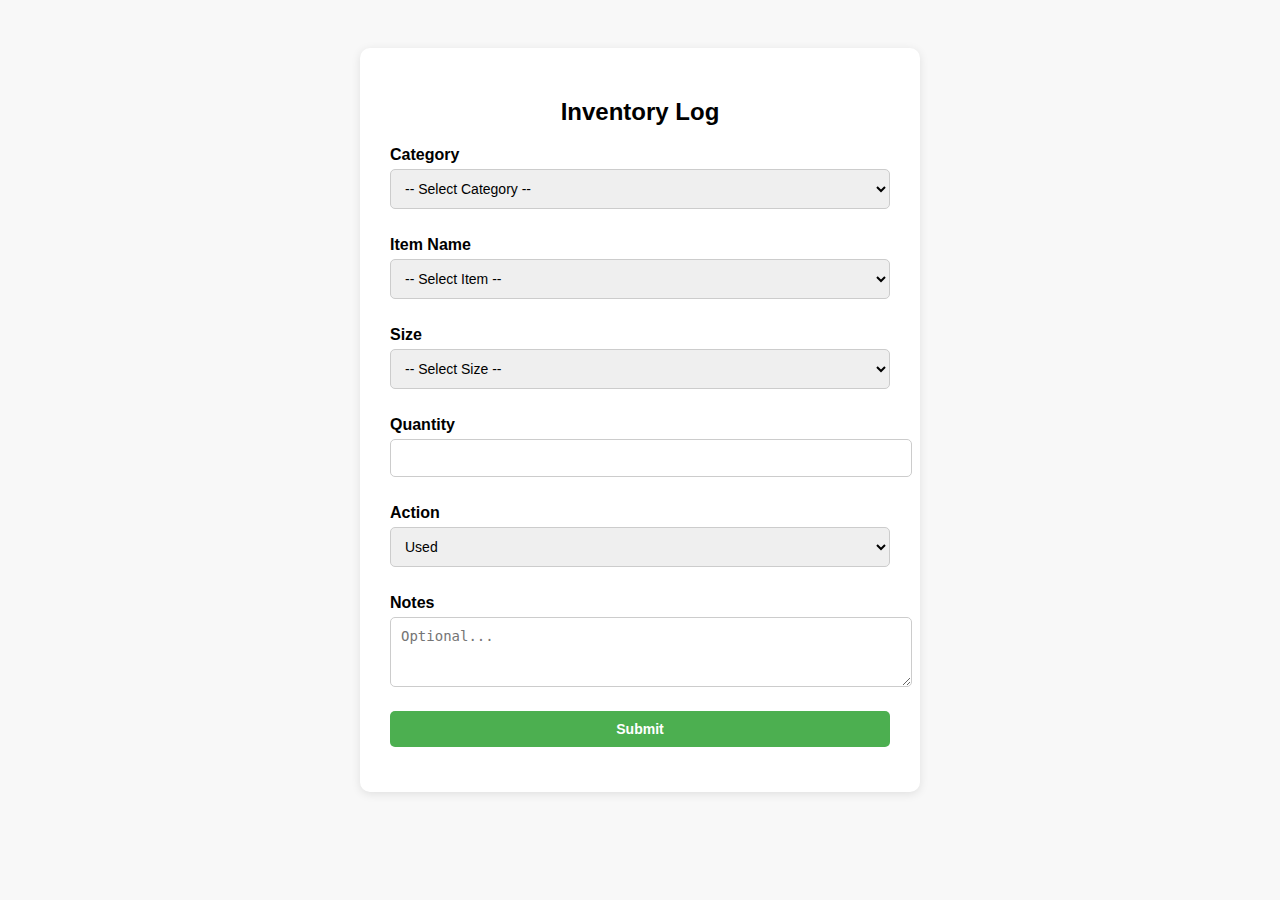
<file: index.html.html>
<!DOCTYPE html>
<html lang="en">
<head>
  <meta charset="UTF-8">
  <title>Inventory Entry Form</title>
  <meta name="viewport" content="width=device-width, initial-scale=1">
  <style>
    body {
      font-family: 'Segoe UI', sans-serif;
      background: #f8f8f8;
      display: flex;
      justify-content: center;
      padding: 40px;
    }
    form {
      background: white;
      padding: 30px;
      border-radius: 10px;
      box-shadow: 0 2px 10px rgba(0,0,0,0.1);
      width: 100%;
      max-width: 500px;
    }
    h2 {
      text-align: center;
      margin-bottom: 20px;
    }
    label {
      display: block;
      margin-top: 12px;
      font-weight: 600;
    }
    input, select, textarea, button {
      width: 100%;
      padding: 10px;
      margin-top: 5px;
      margin-bottom: 15px;
      border: 1px solid #ccc;
      border-radius: 5px;
      font-size: 14px;
    }
    button {
      background-color: #4CAF50;
      color: white;
      font-weight: bold;
      cursor: pointer;
      border: none;
    }
    button:hover {
      background-color: #45a049;
    }
  </style>
</head>
<body>
  <form id="inventoryForm">
    <h2>Inventory Log</h2>

    <label for="category">Category</label>
    <select id="category" name="category" required>
      <option value="">-- Select Category --</option>
      <option value="Tools">TOOLS</option>
      <option value="Equipments">EQUIPMENTS</option>
      <option value="Consumables">CONSUMABLE ITEMS</option>
    </select>

    <label for="name">Item Name</label>
    <select id="name" name="name" required>
      <option value="">-- Select Item --</option>
    </select>

    <label for="size">Size</label>
    <select id="size" name="size" required>
      <option value="">-- Select Size --</option>
    </select>

    <label for="quantity">Quantity</label>
    <input type="number" id="quantity" name="quantity" min="1" required>

    <label for="action">Action</label>
    <select id="action" name="action" required>
      <option value="Used">Used</option>
      <option value="Added">Added</option>
    </select>

    <label for="notes">Notes</label>
    <textarea id="notes" name="notes" rows="3" placeholder="Optional..."></textarea>

    <button type="submit">Submit</button>
  </form>

  <script>
    const inventory = {
  "Consumables": {
    "baking paper": [
      [
        "",
        "5 BOX"
      ]
    ],
    "box (big cake)": [
      [
        "10 x 10 x 5",
        "441"
      ]
    ],
    "box (cinnamon)": [
      [
        "6.5 x 9.5 x 2.5",
        "912"
      ]
    ],
    "box (mini cake)": [
      [
        "6 x 6 x 5",
        "491"
      ]
    ],
    "cake board": [
      [
        "10 inch round",
        "369"
      ],
      [
        "6 inch round",
        "471"
      ]
    ],
    "cling film": [
      [
        "",
        "4 BOX"
      ]
    ],
    "gloves": [
      [
        "",
        "35 BOX"
      ]
    ],
    "huom ballpen black": [
      [
        "",
        "1"
      ]
    ],
    "huom ballpen blue": [
      [
        "",
        "35"
      ]
    ],
    "huom color pencil": [
      [
        "",
        "0"
      ]
    ],
    "huom coloring book": [
      [
        "",
        "16"
      ]
    ],
    "huom note pad": [
      [
        "",
        "78"
      ]
    ],
    "huom pencil": [
      [
        "",
        "35"
      ]
    ],
    "huom sticker logo": [
      [
        "ROUND",
        "1030"
      ],
      [
        "SMALL",
        "98"
      ]
    ],
    "instax frame": [
      [
        "",
        "50"
      ]
    ],
    "name tag sticker": [
      [
        "",
        "2 ROLLS"
      ]
    ],
    "paper bag": [
      [
        "",
        "250"
      ]
    ],
    "piping bag": [
      [
        "",
        "4 BOX"
      ]
    ],
    "pizza box": [
      [
        "",
        "130"
      ]
    ],
    "plastic box (teramisu)": [
      [
        "",
        "43"
      ]
    ],
    "salad bowl (disposable)": [
      [
        "",
        "450"
      ]
    ],
    "tissue maxiroll": [
      [
        "",
        "9"
      ]
    ],
    "tissue z-fold": [
      [
        "",
        "33"
      ]
    ]
  },
  "Equipments": {
    "aprons": [
      [
        "adult",
        "43"
      ],
      [
        "kids",
        "24"
      ]
    ],
    "blender machine": [
      [
        "",
        "1"
      ]
    ],
    "camera instax": [
      [
        "",
        "1"
      ]
    ],
    "card machine": [
      [
        "",
        "2"
      ]
    ],
    "coffee grinder": [
      [
        "",
        "1"
      ]
    ],
    "coffee machine": [
      [
        "",
        "2"
      ]
    ],
    "company phone": [
      [
        "",
        "2"
      ]
    ],
    "cooper": [
      [
        "",
        "2"
      ]
    ],
    "dishwasher": [
      [
        "",
        "1"
      ]
    ],
    "dough sheeter": [
      [
        "",
        "1"
      ]
    ],
    "electric lamp (insect killer)": [
      [
        "",
        "1"
      ]
    ],
    "extension wire": [
      [
        "",
        "4"
      ]
    ],
    "fridge": [
      [
        "",
        "3"
      ]
    ],
    "fryer electric": [
      [
        "",
        "2"
      ]
    ],
    "garbage bin": [
      [
        "",
        "2"
      ]
    ],
    "hand blender": [
      [
        "",
        "1"
      ]
    ],
    "ice crusher": [
      [
        "",
        "1"
      ]
    ],
    "ice machine": [
      [
        "",
        "1"
      ]
    ],
    "induction": [
      [
        "2 rings",
        "1"
      ],
      [
        "1 ring",
        "11"
      ]
    ],
    "induction (attached)": [
      [
        "3 rings",
        "1"
      ]
    ],
    "instagram follower counter": [
      [
        "",
        "1"
      ]
    ],
    "ipod apple": [
      [
        "",
        "1"
      ]
    ],
    "label gun": [
      [
        "",
        "1"
      ]
    ],
    "laptop": [
      [
        "",
        "2"
      ]
    ],
    "mixer": [
      [
        "20 ltrs",
        "1"
      ]
    ],
    "mixer (kitchen aid)": [
      [
        "7 ltrs",
        "2"
      ]
    ],
    "nozzle tip": [
      [
        "",
        "67"
      ]
    ],
    "oven (rational)": [
      [
        "7 racks",
        "1"
      ]
    ],
    "oven (unox)": [
      [
        "10 racks",
        "1"
      ]
    ],
    "oven deck": [
      [
        "2 racks",
        "1"
      ]
    ],
    "pasta sheeter": [
      [
        "",
        "7"
      ]
    ],
    "printer epson": [
      [
        "",
        "1"
      ]
    ],
    "proofer": [
      [
        "5 racks",
        "1"
      ]
    ],
    "scale": [
      [
        "",
        "3"
      ]
    ],
    "thermometer": [
      [
        "",
        "7"
      ]
    ],
    "tv remote": [
      [
        "",
        "1"
      ]
    ],
    "tv screen": [
      [
        "",
        "4"
      ]
    ]
  },
  "Tools": {
    "baking pan": [
      [
        "7 inches round",
        "3"
      ],
      [
        "8 inches round",
        "6"
      ]
    ],
    "baking tray (cinnamon tray)": [
      [
        "",
        "22"
      ]
    ],
    "black metal tray": [
      [
        "50cm x 30cm",
        "5"
      ]
    ],
    "black rubber spoon": [
      [
        "big",
        "14"
      ]
    ],
    "black tray": [
      [
        "40cm x 30cm",
        "17"
      ],
      [
        "50cm x 30cm",
        "11"
      ],
      [
        "60cm x 40cm",
        "8"
      ]
    ],
    "blue rubber spoon": [
      [
        "small",
        "16"
      ]
    ],
    "brush": [
      [
        "",
        "17"
      ]
    ],
    "cake turning table": [
      [
        "",
        "28"
      ]
    ],
    "chef hat pasta cutter": [
      [
        "",
        "5"
      ]
    ],
    "clear plastic mixing bowl": [
      [
        "32 cm round",
        "15"
      ]
    ],
    "cutter": [
      [
        "",
        "4"
      ]
    ],
    "dough box (white)": [
      [
        "",
        "14"
      ]
    ],
    "fryer pan": [
      [
        "28 cm",
        "13"
      ]
    ],
    "glass cake stand": [
      [
        "",
        "3"
      ]
    ],
    "knife": [
      [
        "small",
        "12"
      ],
      [
        "big",
        "15"
      ]
    ],
    "ladder": [
      [
        "",
        "1"
      ]
    ],
    "measure": [
      [
        "",
        "5"
      ]
    ],
    "measuring cups": [
      [
        "",
        "33"
      ]
    ],
    "metal brush (pizza)": [
      [
        "",
        "2"
      ]
    ],
    "oven gloves": [
      [
        "",
        "4"
      ]
    ],
    "peeler": [
      [
        "",
        "10"
      ]
    ],
    "pizza cutter": [
      [
        "",
        "3"
      ]
    ],
    "pizza peel": [
      [
        "",
        "3"
      ]
    ],
    "plastic chopping board": [
      [
        "",
        "36"
      ]
    ],
    "plastic scraper": [
      [
        "",
        "30"
      ]
    ],
    "ring cutter": [
      [
        "",
        "6"
      ]
    ],
    "roasting pan": [
      [
        "",
        "12"
      ]
    ],
    "rolling pin": [
      [
        "",
        "22"
      ]
    ],
    "sauce pan": [
      [
        "32 cm",
        "9"
      ],
      [
        "28 cm",
        "8"
      ],
      [
        "small",
        "2"
      ]
    ],
    "silicon mat": [
      [
        "",
        "35"
      ]
    ],
    "spatula": [
      [
        "big",
        "33"
      ],
      [
        "small",
        "20"
      ]
    ],
    "squeeze bottle": [
      [
        "100 ml",
        "16"
      ]
    ],
    "stainless bowl": [
      [
        "12 cm round",
        "26"
      ],
      [
        "10 cm round",
        "93"
      ],
      [
        "5 cm round",
        "45"
      ]
    ],
    "stainless chafing dish": [
      [
        "",
        "14"
      ]
    ],
    "stainless mixing bowl": [
      [
        "32 cm round",
        "26"
      ],
      [
        "28 cm round",
        "12"
      ]
    ],
    "stainless ring": [
      [
        "7inch round x 5cm",
        "3"
      ]
    ],
    "stainless tray": [
      [
        "40cm x 30cm",
        "22"
      ]
    ],
    "strainer": [
      [
        "",
        "26"
      ]
    ],
    "tissue box": [
      [
        "",
        "6"
      ]
    ],
    "tray racks": [
      [
        "",
        "1"
      ]
    ],
    "troly": [
      [
        "",
        "1"
      ]
    ],
    "white plastic mixing bowl": [
      [
        "13 cm round",
        "18"
      ]
    ],
    "white plates": [
      [
        "",
        "48"
      ]
    ],
    "wire wisk": [
      [
        "",
        "26"
      ]
    ],
    "wood liner (fluffy bread plate)": [
      [
        "",
        "6"
      ]
    ]
  }
};

    const categorySelect = document.getElementById("category");
    const nameSelect = document.getElementById("name");
    const sizeSelect = document.getElementById("size");

    categorySelect.addEventListener("change", () => {
      const selectedCategory = categorySelect.value;
      nameSelect.innerHTML = '<option value="">-- Select Item --</option>';
      sizeSelect.innerHTML = '<option value="">-- Select Size --</option>';

      if (inventory[selectedCategory]) {
        Object.keys(inventory[selectedCategory]).forEach(item => {
          const option = document.createElement("option");
          option.value = item;
          option.textContent = item;
          nameSelect.appendChild(option);
        });
      }
    });

    nameSelect.addEventListener("change", () => {
      const selectedCategory = categorySelect.value;
      const selectedItem = nameSelect.value;
      sizeSelect.innerHTML = '<option value="">-- Select Size --</option>';

      if (inventory[selectedCategory] && inventory[selectedCategory][selectedItem]) {
        inventory[selectedCategory][selectedItem].forEach(([size, qty]) => {
          const option = document.createElement("option");
          option.value = size;
          option.textContent = size || 'Standard';
          sizeSelect.appendChild(option);
        });
      }
    });

    const scriptURL = 'https://script.google.com/macros/s/AKfycbwjAA_By28fYBK7sc5k5HdQzrN7E07Du05G6IUDJLZbKURxOji4jZLu0qWF1t7jefqYoQ/exec'; // Replace with your Apps Script URL
    document.getElementById("inventoryForm").addEventListener("submit", function(e) {
      e.preventDefault();
      const formData = new FormData(e.target);

      fetch(scriptURL, {
        method: 'POST',
        mode: 'no-cors',
        body: formData
      }).then(() => {
        alert("✅ Inventory entry submitted!");
        e.target.reset();
        nameSelect.innerHTML = '<option value="">-- Select Item --</option>';
        sizeSelect.innerHTML = '<option value="">-- Select Size --</option>';
      }).catch(error => {
        alert("❌ Submission failed: " + error.message);
      });
    });
  </script>
</body>
</html>
</file>
